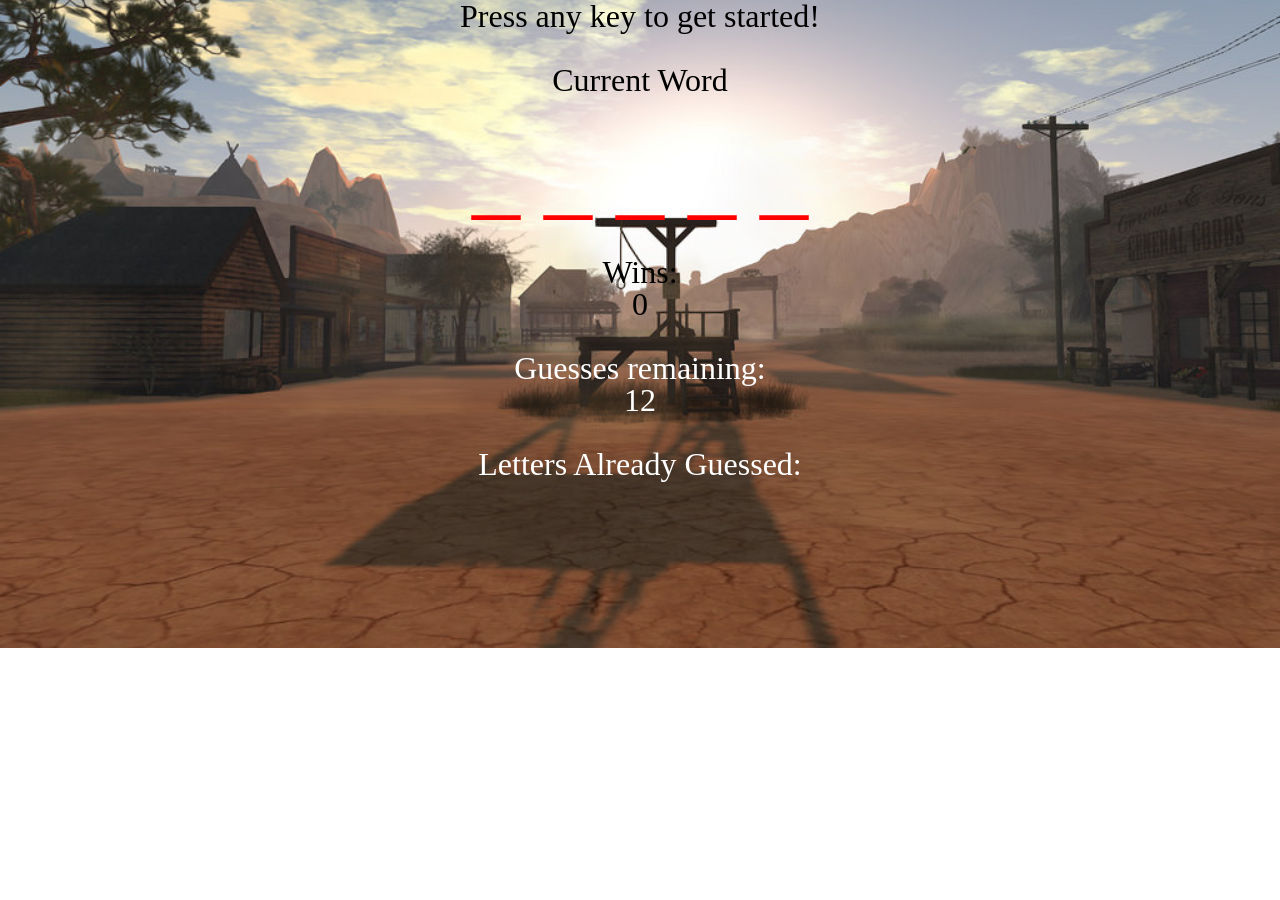
<file: index.html>
<!DOCTYPE html>
<html lang="en-us">
  <head>
    <meta charset="UTF-8">
    <title>Hangman</title>
    <link rel="stylesheet" type="text/css" href="./resources/css/reset.css">
  <link rel="stylesheet" type="text/css" href="./resources/css/style.css"/>
  <meta name="viewport" content="width=device-width,initial-scale=1.0">
  </head>
  <body>
  <div class="wrapper">
    <div id="game">

      <div class="black">
        <p>Press any key to get started!</p>
        <br>
        <p>Current Word</p>
      </div>
      <br>
      <div class="red">
        <p id="display"></p>
      </div>
      <br>
      <div class="black">
        <p>Wins:</p>
        <p id="wins">0</p>
      </div>
      <br>
      <p>Guesses remaining:</p>
      <p id="remaining">12</p>
      <br>
      <p>Letters Already Guessed:</p>
      <p id="guessed"></p>
    </div>
  </div>

    <div id="stats">

    </div>
   
<script src="./resources/javascript/game.js"></script>
  </body>
</html>
</file>
<file: resources/css/style.css>
html{
	font-size:16px;
	color: white;
}

body{
	width: 100%;
	height: 576px;
	background-image: url(../images/28356818991_24b9d5246d_b.jpg);
	background-position: center;
    background-size: cover;
    background-repeat: no-repeat;
    text-align: center;
}

.wrapper{
	width:100%;
	text-align:center;
	font-size:2em;
}

.red{
	font-size: 3em;
	color: red;
}


.black{
	color:black;
}
/*.stats{
	color: white;
}*/
</file>
